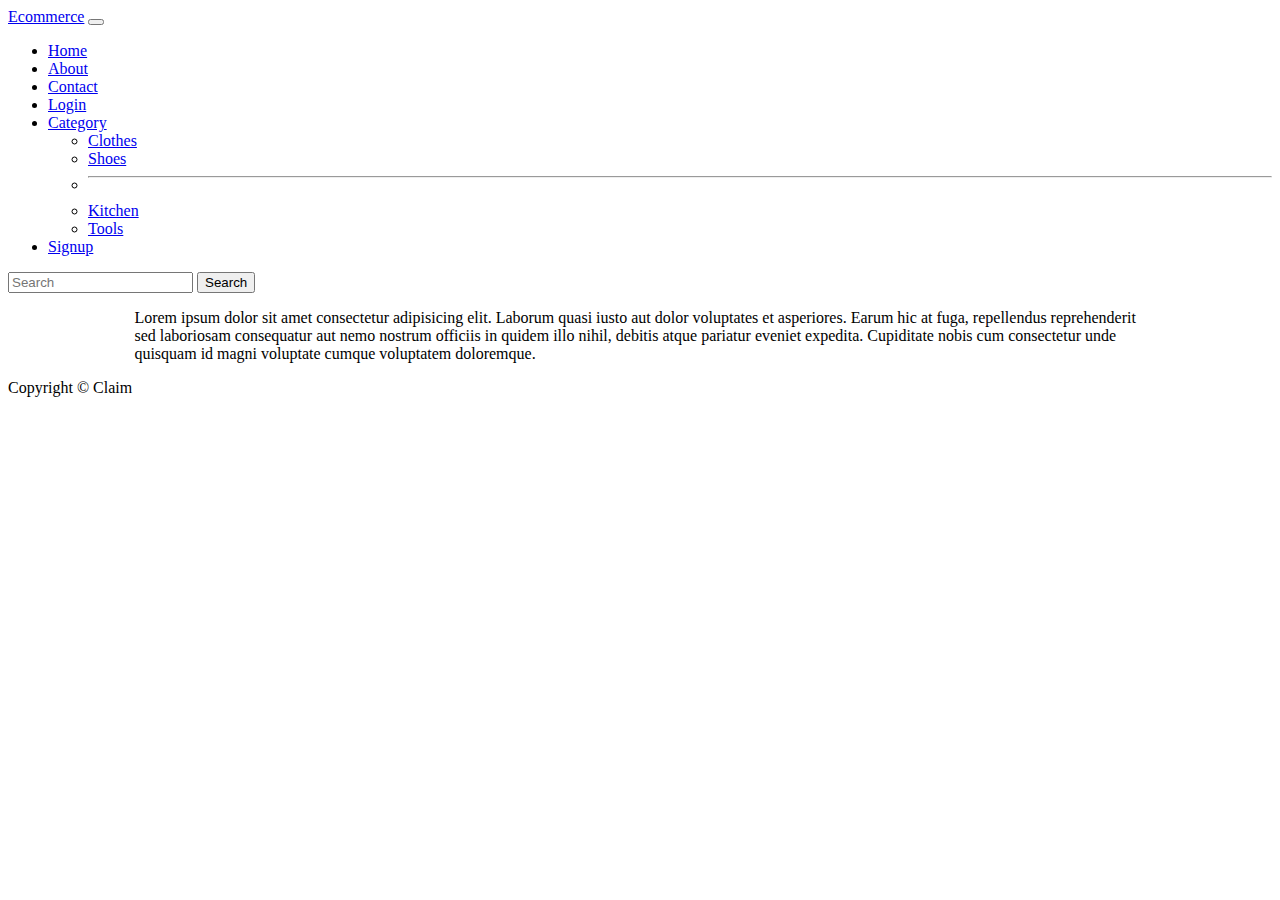
<file: about.html>
<!doctype html>
<html lang="en">
  <head>
    <meta charset="utf-8">
    <meta name="viewport" content="width=device-width, initial-scale=1">
    <title>Bootstrap demo</title>
    <link href="https://cdn.jsdelivr.net/npm/bootstrap@5.3.0-alpha3/dist/css/bootstrap.min.css" rel="stylesheet" integrity="sha384-KK94CHFLLe+nY2dmCWGMq91rCGa5gtU4mk92HdvYe+M/SXH301p5ILy+dN9+nJOZ" crossorigin="anonymous">
    <link rel="stylesheet" href="styles.css">
  </head>
  <body>
    
 <!--Navbar-->
 <header>
    <nav class="navbar navbar-expand-lg bg-body-tertiary">
        <div class="container-fluid">
          <a class="navbar-brand" href="index.html">Ecommerce</a>
          <button class="navbar-toggler" type="button" data-bs-toggle="collapse" data-bs-target="#navbarSupportedContent" aria-controls="navbarSupportedContent" aria-expanded="false" aria-label="Toggle navigation">
            <span class="navbar-toggler-icon"></span>
          </button>
          <div class="collapse navbar-collapse" id="navbarSupportedContent">
            <ul class="navbar-nav me-auto mb-2 mb-lg-0">
              <li class="nav-item">
                <a class="nav-link active" aria-current="page" href="index.html">Home</a>
              </li>
              <li class="nav-item">
                <a class="nav-link" href="about.html">About</a>
              </li>
              <li class="nav-item">
                <a class="nav-link" href="contact.html">Contact</a>
              </li>
              <li class="nav-item">
                <a class="nav-link" href="login.html">Login</a>
              </li>
              
              <li class="nav-item dropdown">
                <a class="nav-link dropdown-toggle" href="#" role="button" data-bs-toggle="dropdown" aria-expanded="false">
                  Category
                </a>
                <ul class="dropdown-menu">
                  <li><a class="dropdown-item" href="#">Clothes</a></li>
                  <li><a class="dropdown-item" href="#">Shoes</a></li>
                  <li><hr class="dropdown-divider"></li>
                  <li><a class="dropdown-item" href="#">Kitchen</a></li>
                  <li><a class="dropdown-item" href="#">Tools</a></li>
                </ul>
              </li>
              <li class="nav-item">
                <a class="nav-link" href="signup.html">Signup</a>
              </li>
            </ul>
            <form class="d-flex" role="search">
              <input class="form-control me-2" type="search" placeholder="Search" aria-label="Search">
              <button class="btn btn-outline-primary" type="submit">Search</button>
            </form>
          </div>
        </div>
      </nav></header>

    <main>
        <!--About text-->
        <div class="m-5">
       <p>
        Lorem ipsum dolor sit amet consectetur adipisicing elit. Laborum quasi iusto aut dolor voluptates et asperiores. Earum hic at fuga, repellendus reprehenderit sed laboriosam consequatur aut nemo nostrum officiis in quidem illo nihil, debitis atque pariatur eveniet expedita. Cupiditate nobis cum consectetur unde quisquam id magni voluptate cumque voluptatem doloremque.       </p>
    </div>
    </main>

          <!--Footer-->
          <footer class="d-flex justify-content-center bg-primary text-white position-fixed bottom-0 ftr">
            <p>Copyright &copy; Claim</p>
    
          </footer>
    
        <script src="https://cdn.jsdelivr.net/npm/bootstrap@5.3.0-alpha3/dist/js/bootstrap.bundle.min.js" integrity="sha384-ENjdO4Dr2bkBIFxQpeoTz1HIcje39Wm4jDKdf19U8gI4ddQ3GYNS7NTKfAdVQSZe" crossorigin="anonymous"></script>
      </body>
    </html>
</file>
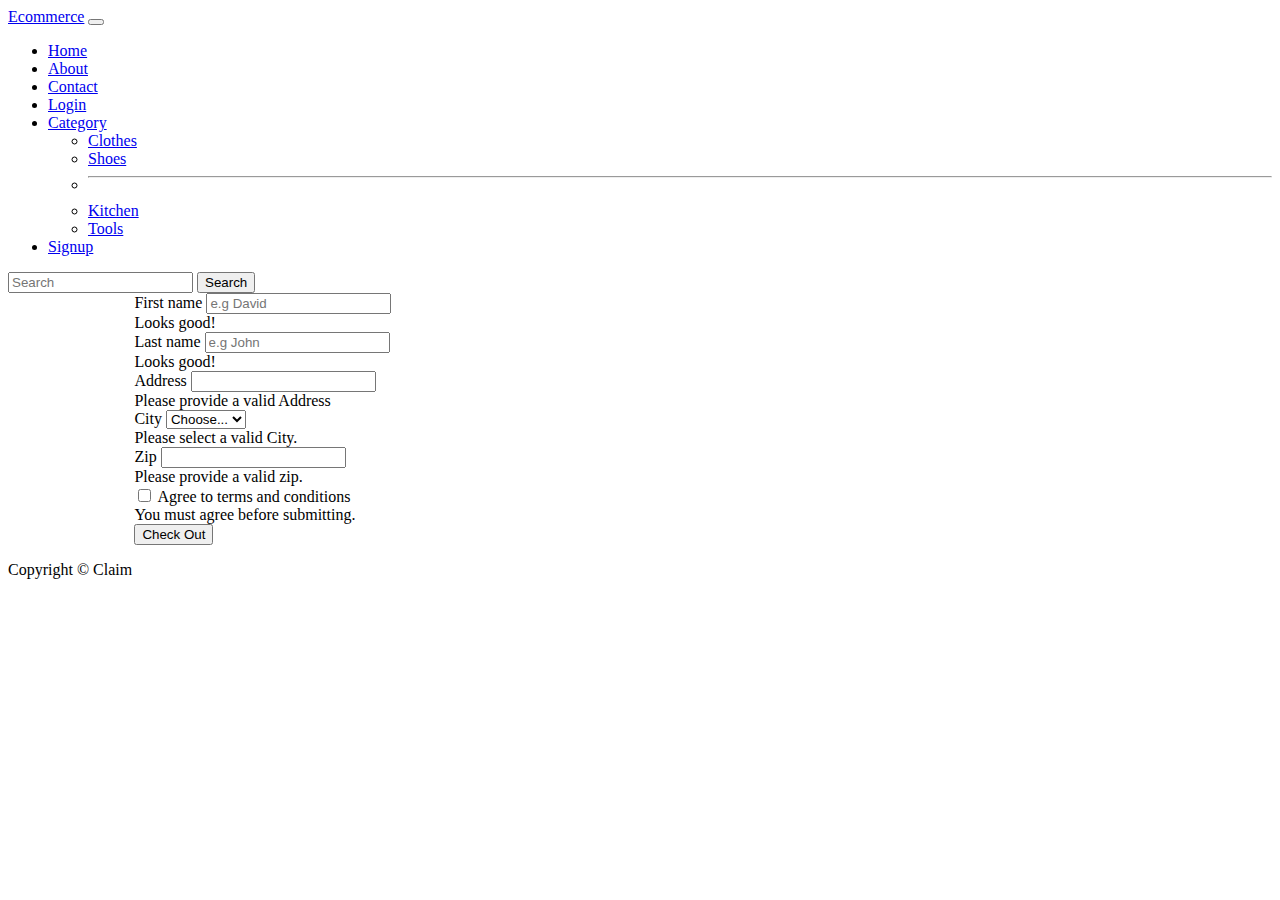
<file: buy.html>
<!doctype html>
<html lang="en">
  <head>
    <meta charset="utf-8">
    <meta name="viewport" content="width=device-width, initial-scale=1">
    <title>Bootstrap demo</title>
    <link href="https://cdn.jsdelivr.net/npm/bootstrap@5.3.0-alpha3/dist/css/bootstrap.min.css" rel="stylesheet" integrity="sha384-KK94CHFLLe+nY2dmCWGMq91rCGa5gtU4mk92HdvYe+M/SXH301p5ILy+dN9+nJOZ" crossorigin="anonymous">
    <link rel="stylesheet" href="styles.css">
  </head>
  <body>
    
 <!--Navbar-->
 <header>
    <nav class="navbar navbar-expand-lg bg-body-tertiary">
        <div class="container-fluid">
          <a class="navbar-brand" href="index.html">Ecommerce</a>
          <button class="navbar-toggler" type="button" data-bs-toggle="collapse" data-bs-target="#navbarSupportedContent" aria-controls="navbarSupportedContent" aria-expanded="false" aria-label="Toggle navigation">
            <span class="navbar-toggler-icon"></span>
          </button>
          <div class="collapse navbar-collapse" id="navbarSupportedContent">
            <ul class="navbar-nav me-auto mb-2 mb-lg-0">
              <li class="nav-item">
                <a class="nav-link active" aria-current="page" href="index.html">Home</a>
              </li>
              <li class="nav-item">
                <a class="nav-link" href="about.html">About</a>
              </li>
              <li class="nav-item">
                <a class="nav-link" href="contact.html">Contact</a>
              </li>
              <li class="nav-item">
                <a class="nav-link" href="login.html">Login</a>
              </li>
              
              <li class="nav-item dropdown">
                <a class="nav-link dropdown-toggle" href="#" role="button" data-bs-toggle="dropdown" aria-expanded="false">
                  Category
                </a>
                <ul class="dropdown-menu">
                  <li><a class="dropdown-item" href="#">Clothes</a></li>
                  <li><a class="dropdown-item" href="#">Shoes</a></li>
                  <li><hr class="dropdown-divider"></li>
                  <li><a class="dropdown-item" href="#">Kitchen</a></li>
                  <li><a class="dropdown-item" href="#">Tools</a></li>
                </ul>
              </li>
              <li class="nav-item">
                <a class="nav-link" href="signup.html">Signup</a>
              </li>
            </ul>
            <form class="d-flex" role="search">
              <input class="form-control me-2" type="search" placeholder="Search" aria-label="Search">
              <button class="btn btn-outline-primary" type="submit">Search</button>
            </form>
          </div>
        </div>
      </nav></header>

    <main>
        
        <form class="row g-3 needs-validation mt-5" novalidate>
            <div class="col-md-4">
              <label for="validationCustom01" class="form-label">First name</label>
              <input type="text" class="form-control" id="validationCustom01" value="" required placeholder="e.g David">
              <div class="valid-feedback" >
                Looks good!
              </div>
            </div>
            <div class="col-md-4">
              <label for="validationCustom02" class="form-label">Last name</label>
              <input type="text" class="form-control" id="validationCustom02" value="" required placeholder="e.g John">
              <div class="valid-feedback" >
                Looks good!
              </div>
            </div>
           
            <div class="col-md-6">
              <label for="validationCustom03" class="form-label">Address</label>
              <input type="text" class="form-control" id="validationCustom03" required>
              <div class="invalid-feedback">
                Please provide a valid Address
              </div>
            </div>
            <div class="col-md-3">
              <label for="validationCustom04" class="form-label">City</label>
              <select class="form-select" id="validationCustom04" required>
                <option selected disabled value="">Choose...</option>
                <option>...</option>
              </select>
              <div class="invalid-feedback">
                Please select a valid City.
              </div>
            </div>
            <div class="col-md-3">
              <label for="validationCustom05" class="form-label">Zip</label>
              <input type="text" class="form-control" id="validationCustom05" required>
              <div class="invalid-feedback">
                Please provide a valid zip.
              </div>
            </div>
            <div class="col-12">
              <div class="form-check">
                <input class="form-check-input" type="checkbox" value="" id="invalidCheck" required>
                <label class="form-check-label" for="invalidCheck">
                  Agree to terms and conditions
                </label>
                <div class="invalid-feedback">
                  You must agree before submitting.
                </div>
              </div>
            </div>
            <div class="col-12">
              <button class="btn btn-primary" type="submit">Check Out</button>
            </div>
          </form>
          
    </main>

          <!--Footer-->
          <footer class="d-flex justify-content-center bg-primary text-white position-fixed bottom-0 ftr">
            <p>Copyright &copy; Claim</p>
    
          </footer>
    
        <script src="https://cdn.jsdelivr.net/npm/bootstrap@5.3.0-alpha3/dist/js/bootstrap.bundle.min.js" integrity="sha384-ENjdO4Dr2bkBIFxQpeoTz1HIcje39Wm4jDKdf19U8gI4ddQ3GYNS7NTKfAdVQSZe" crossorigin="anonymous"></script>
      </body>
    </html>
</file>
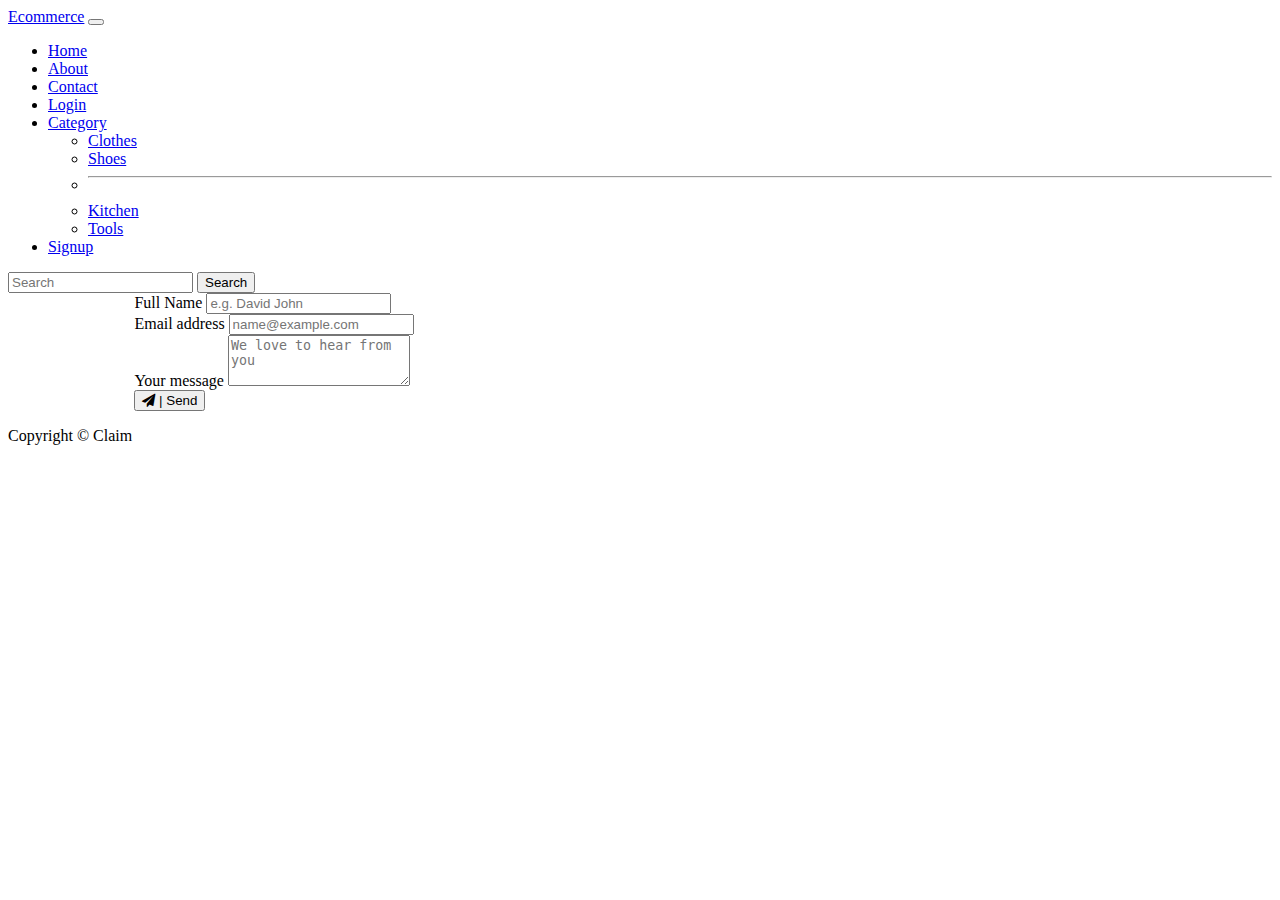
<file: contact.html>
<!doctype html>
<html lang="en">
  <head>
    <meta charset="utf-8">
    <meta name="viewport" content="width=device-width, initial-scale=1">
    <title>Bootstrap demo</title>
    <link href="https://cdn.jsdelivr.net/npm/bootstrap@5.3.0-alpha3/dist/css/bootstrap.min.css" rel="stylesheet" integrity="sha384-KK94CHFLLe+nY2dmCWGMq91rCGa5gtU4mk92HdvYe+M/SXH301p5ILy+dN9+nJOZ" crossorigin="anonymous">
    <link rel="stylesheet" href="https://cdnjs.cloudflare.com/ajax/libs/font-awesome/4.7.0/css/font-awesome.min.css">
    
    <link rel="stylesheet" href="styles.css">
  </head>
  <body>
    
 <!--Navbar-->
 <header>
    <nav class="navbar navbar-expand-lg bg-body-tertiary">
        <div class="container-fluid">
          <a class="navbar-brand" href="index.html">Ecommerce</a>
          <button class="navbar-toggler" type="button" data-bs-toggle="collapse" data-bs-target="#navbarSupportedContent" aria-controls="navbarSupportedContent" aria-expanded="false" aria-label="Toggle navigation">
            <span class="navbar-toggler-icon"></span>
          </button>
          <div class="collapse navbar-collapse" id="navbarSupportedContent">
            <ul class="navbar-nav me-auto mb-2 mb-lg-0">
              <li class="nav-item">
                <a class="nav-link active" aria-current="page" href="index.html">Home</a>
              </li>
              <li class="nav-item">
                <a class="nav-link" href="about.html">About</a>
              </li>
              <li class="nav-item">
                <a class="nav-link" href="contact.html">Contact</a>
              </li>
              <li class="nav-item">
                <a class="nav-link" href="login.html">Login</a>
              </li>
              
              <li class="nav-item dropdown">
                <a class="nav-link dropdown-toggle" href="#" role="button" data-bs-toggle="dropdown" aria-expanded="false">
                  Category
                </a>
                <ul class="dropdown-menu">
                  <li><a class="dropdown-item" href="#">Clothes</a></li>
                  <li><a class="dropdown-item" href="#">Shoes</a></li>
                  <li><hr class="dropdown-divider"></li>
                  <li><a class="dropdown-item" href="#">Kitchen</a></li>
                  <li><a class="dropdown-item" href="#">Tools</a></li>
                </ul>
              </li>
              <li class="nav-item">
                <a class="nav-link" href="signup.html">Signup</a>
              </li>
            </ul>
            <form class="d-flex" role="search">
              <input class="form-control me-2" type="search" placeholder="Search" aria-label="Search">
              <button class="btn btn-outline-primary" type="submit">Search</button>
            </form>
          </div>
        </div>
      </nav></header>

    <main>

        <!--Form-->
        <div class="mt-5">
            <div class="mb-3">
                <label for="exampleFormControlInput1" class="form-label">Full Name</label>
                <input type="text" class="form-control" id="exampleFormControlInput1" placeholder="e.g. David John">
              </div>
        <div class="mb-3">
            <label for="exampleFormControlInput2" class="form-label">Email address</label>
            <input type="email" class="form-control" id="exampleFormControlInput2" placeholder="name@example.com">
          </div>
          <div class="mb-3">
            <label for="exampleFormControlTextarea1" class="form-label">Your message</label>
            <textarea class="form-control" id="exampleFormControlTextarea1" rows="3"placeholder="We love to hear from you" ></textarea>
          </div>
          <div>
            <button type="button" class="btn btn-primary "><i class="fa fa-send"></i> | Send</button>
          </div>
        </div>
    </main>

          <!--Footer-->
          <footer class="d-flex justify-content-center bg-primary text-white position-fixed bottom-0 ftr">
            <p>Copyright &copy; Claim</p>
    
          </footer>
    
        <script src="https://cdn.jsdelivr.net/npm/bootstrap@5.3.0-alpha3/dist/js/bootstrap.bundle.min.js" integrity="sha384-ENjdO4Dr2bkBIFxQpeoTz1HIcje39Wm4jDKdf19U8gI4ddQ3GYNS7NTKfAdVQSZe" crossorigin="anonymous"></script>
      </body>
    </html>
</file>
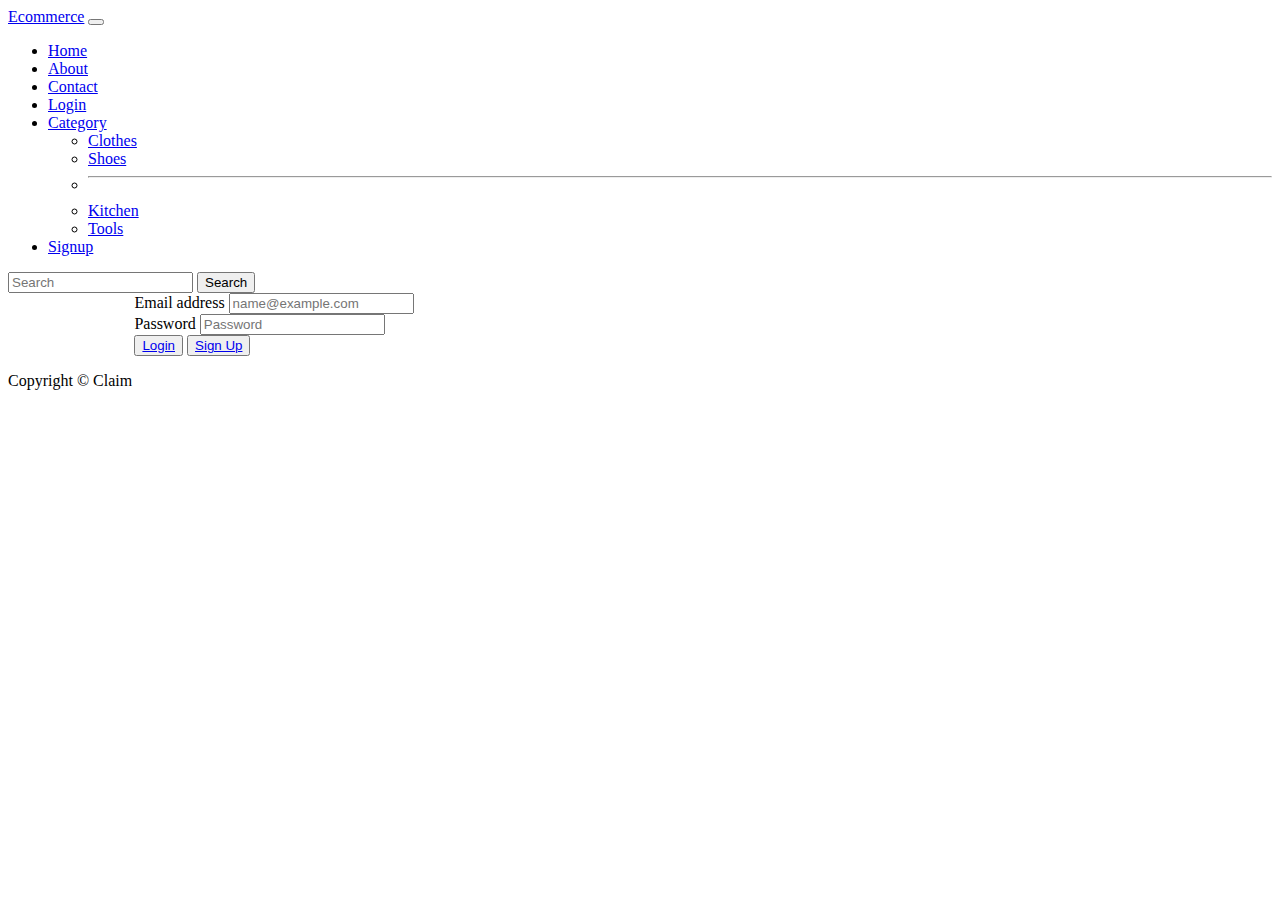
<file: login.html>
<!doctype html>
<html lang="en">
  <head>
    <meta charset="utf-8">
    <meta name="viewport" content="width=device-width, initial-scale=1">
    <title>Bootstrap demo</title>
    <link href="https://cdn.jsdelivr.net/npm/bootstrap@5.3.0-alpha3/dist/css/bootstrap.min.css" rel="stylesheet" integrity="sha384-KK94CHFLLe+nY2dmCWGMq91rCGa5gtU4mk92HdvYe+M/SXH301p5ILy+dN9+nJOZ" crossorigin="anonymous">
    <link rel="stylesheet" href="styles.css">
  </head>
  <body>
    
 <!--Navbar-->
 <header>
    <nav class="navbar navbar-expand-lg bg-body-tertiary">
        <div class="container-fluid">
          <a class="navbar-brand" href="index.html">Ecommerce</a>
          <button class="navbar-toggler" type="button" data-bs-toggle="collapse" data-bs-target="#navbarSupportedContent" aria-controls="navbarSupportedContent" aria-expanded="false" aria-label="Toggle navigation">
            <span class="navbar-toggler-icon"></span>
          </button>
          <div class="collapse navbar-collapse" id="navbarSupportedContent">
            <ul class="navbar-nav me-auto mb-2 mb-lg-0">
              <li class="nav-item">
                <a class="nav-link active" aria-current="page" href="index.html">Home</a>
              </li>
              <li class="nav-item">
                <a class="nav-link" href="about.html">About</a>
              </li>
              <li class="nav-item">
                <a class="nav-link" href="contact.html">Contact</a>
              </li>
              <li class="nav-item">
                <a class="nav-link" href="login.html">Login</a>
              </li>
              
              <li class="nav-item dropdown">
                <a class="nav-link dropdown-toggle" href="#" role="button" data-bs-toggle="dropdown" aria-expanded="false">
                  Category
                </a>
                <ul class="dropdown-menu">
                  <li><a class="dropdown-item" href="#">Clothes</a></li>
                  <li><a class="dropdown-item" href="#">Shoes</a></li>
                  <li><hr class="dropdown-divider"></li>
                  <li><a class="dropdown-item" href="#">Kitchen</a></li>
                  <li><a class="dropdown-item" href="#">Tools</a></li>
                </ul>
              </li>
              <li class="nav-item">
                <a class="nav-link" href="signup.html">Signup</a>
              </li>
            </ul>
            <form class="d-flex" role="search">
              <input class="form-control me-2" type="search" placeholder="Search" aria-label="Search">
              <button class="btn btn-outline-primary" type="submit">Search</button>
            </form>
          </div>
        </div>
      </nav></header>

    <main>
         <!--Login-->
         <div class="m-auto mt-5 p-5 d-flex flex-column align-items-center " >
           
        <div class="mb-3 w-25">
            <label for="exampleFormControlInput1" class="form-label">Email address</label>
            <input type="email" class="form-control" id="exampleFormControlInput1" placeholder="name@example.com">
          </div>
          <div class="col-auto w-25 ">
            <label for="inputPassword2" class="form-label">Password</label>
            <input type="password" class="form-control" id="inputPassword2" placeholder="Password">
          </div>

          <div class="d-grid gap-2 w-25">
            <button class="btn btn-primary my-5" type="button"><a href="index.html" class="text-decoration-none text-reset"> Login</a></button>
            <button class="btn btn-primary" type="button"><a href="signup.html" class="text-decoration-none text-reset"> Sign Up</a></button>
          </div>
          
        </div>
    </main>

          <!--Footer-->
          <footer class="d-flex justify-content-center bg-primary text-white position-fixed bottom-0 ftr">
            <p>Copyright &copy; Claim</p>
    
          </footer>
    
        <script src="https://cdn.jsdelivr.net/npm/bootstrap@5.3.0-alpha3/dist/js/bootstrap.bundle.min.js" integrity="sha384-ENjdO4Dr2bkBIFxQpeoTz1HIcje39Wm4jDKdf19U8gI4ddQ3GYNS7NTKfAdVQSZe" crossorigin="anonymous"></script>
      </body>
    </html>
</file>
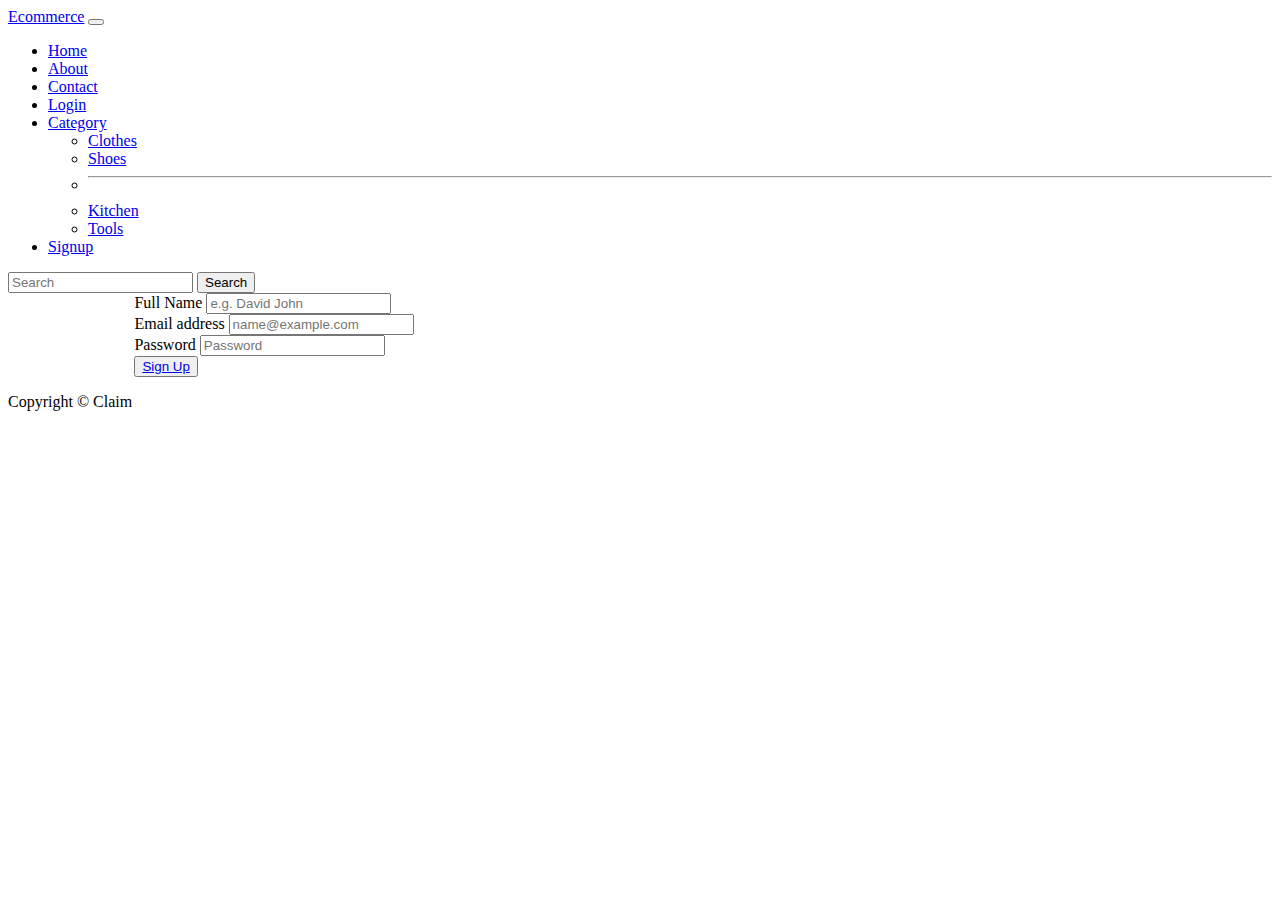
<file: signup.html>
<!doctype html>
<html lang="en">
  <head>
    <meta charset="utf-8">
    <meta name="viewport" content="width=device-width, initial-scale=1">
    <title>Bootstrap demo</title>
    <link href="https://cdn.jsdelivr.net/npm/bootstrap@5.3.0-alpha3/dist/css/bootstrap.min.css" rel="stylesheet" integrity="sha384-KK94CHFLLe+nY2dmCWGMq91rCGa5gtU4mk92HdvYe+M/SXH301p5ILy+dN9+nJOZ" crossorigin="anonymous">
    <link rel="stylesheet" href="styles.css">
  </head>
  <body>
    
 <!--Navbar-->
 <header>
    <nav class="navbar navbar-expand-lg bg-body-tertiary">
        <div class="container-fluid">
          <a class="navbar-brand" href="index.html">Ecommerce</a>
          <button class="navbar-toggler" type="button" data-bs-toggle="collapse" data-bs-target="#navbarSupportedContent" aria-controls="navbarSupportedContent" aria-expanded="false" aria-label="Toggle navigation">
            <span class="navbar-toggler-icon"></span>
          </button>
          <div class="collapse navbar-collapse" id="navbarSupportedContent">
            <ul class="navbar-nav me-auto mb-2 mb-lg-0">
              <li class="nav-item">
                <a class="nav-link active" aria-current="page" href="index.html">Home</a>
              </li>
              <li class="nav-item">
                <a class="nav-link" href="about.html">About</a>
              </li>
              <li class="nav-item">
                <a class="nav-link" href="contact.html">Contact</a>
              </li>
              <li class="nav-item">
                <a class="nav-link" href="login.html">Login</a>
              </li>
              
              <li class="nav-item dropdown">
                <a class="nav-link dropdown-toggle" href="#" role="button" data-bs-toggle="dropdown" aria-expanded="false">
                  Category
                </a>
                <ul class="dropdown-menu">
                  <li><a class="dropdown-item" href="#">Clothes</a></li>
                  <li><a class="dropdown-item" href="#">Shoes</a></li>
                  <li><hr class="dropdown-divider"></li>
                  <li><a class="dropdown-item" href="#">Kitchen</a></li>
                  <li><a class="dropdown-item" href="#">Tools</a></li>
                </ul>
              </li>
              <li class="nav-item">
                <a class="nav-link" href="signup.html">Signup</a>
              </li>
            </ul>
            <form class="d-flex" role="search">
              <input class="form-control me-2" type="search" placeholder="Search" aria-label="Search">
              <button class="btn btn-outline-primary" type="submit">Search</button>
            </form>
          </div>
        </div>
      </nav></header>

    <main>
         <!--Login-->
         <div class="m-auto mt-3 p-3 d-flex flex-column align-items-center " >
           
            <div class="mb-3 w-25">
                <label for="exampleFormControlInput1" class="form-label">Full Name</label>
                <input type="text" class="form-control" id="exampleFormControlInput1" placeholder="e.g. David John">
              </div>
        <div class="mb-3 w-25">
            <label for="exampleFormControlInput2" class="form-label">Email address</label>
            <input type="email" class="form-control" id="exampleFormControlInput2" placeholder="name@example.com">
          </div>
          <div class="col-auto w-25 ">
            <label for="inputPassword2" class="form-label">Password</label>
            <input type="password" class="form-control" id="inputPassword2" placeholder="Password">
          </div>
          <div class="d-grid gap-2 w-25 my-5">
            
            <button class="btn btn-primary" type="button"><a href="login.html" class="text-decoration-none text-reset"> Sign Up</a></button>
          </div>
        </div>
    </main>

          <!--Footer-->
          <footer class="d-flex justify-content-center bg-primary text-white position-fixed bottom-0 ftr">
            <p>Copyright &copy; Claim</p>
    
          </footer>
    
        <script src="https://cdn.jsdelivr.net/npm/bootstrap@5.3.0-alpha3/dist/js/bootstrap.bundle.min.js" integrity="sha384-ENjdO4Dr2bkBIFxQpeoTz1HIcje39Wm4jDKdf19U8gI4ddQ3GYNS7NTKfAdVQSZe" crossorigin="anonymous"></script>
      </body>
    </html>
</file>
<file: styles.css>
main{
    width: 80%;
    margin: auto;
}
.heightadj img{
    height: 300px;
}
.heightadj{
    margin-bottom: 30px;
}
.ftr{
    width: 100%;
}
</file>
